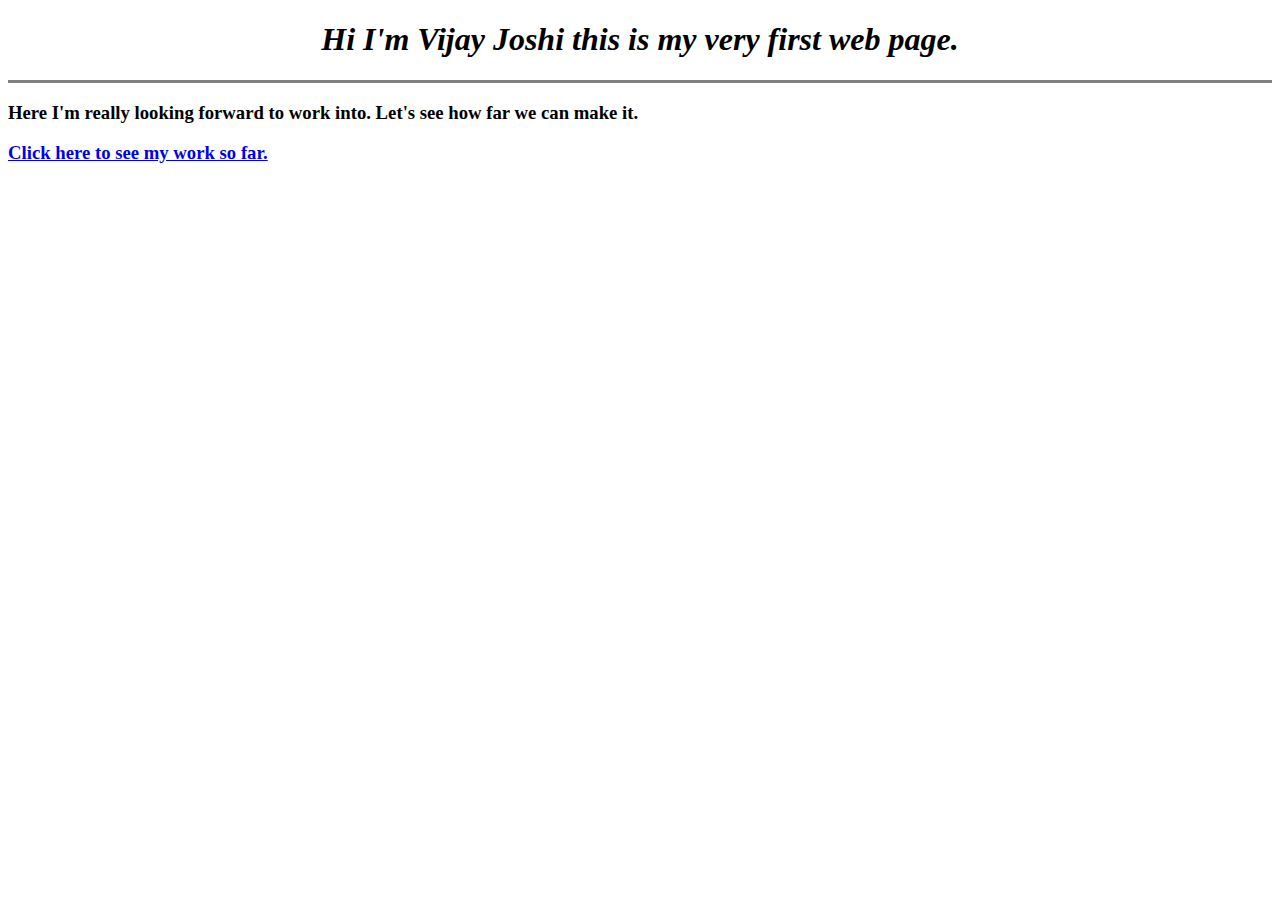
<file: index.html>
<!-- Developer.mozilla.org and w3schools.com --->
<!-- devdocs.io && codepen.io && techcrunch.com && submarinecablemap.com-->

<!-- meta tags can be all about the description that you give about your html
webpage or an html website, when any search engine looks for entire data in the
internet it looks for the description attribue of the meta tag of every
webpage to give us desired result-->
<!DOCTYPE html>
<html lang="en" dir="ltr">

<head>
  <meta charset="utf-8">
  <title>Vijay's Personal Site</title>
</head>

<body>
  <center>
    <h1> <i>Hi I'm Vijay Joshi this is my very first web page.</i></h1>
  </center>
  <hr size="3" noshade />
  <p>

  <h3> Here I'm really looking forward to work into. Let's see
    how far we can make it. </h3>
  </p>
  <a href = "index2.html"><h3>Click here to see my work so far.</h3></a>

</body>

</html>
</file>
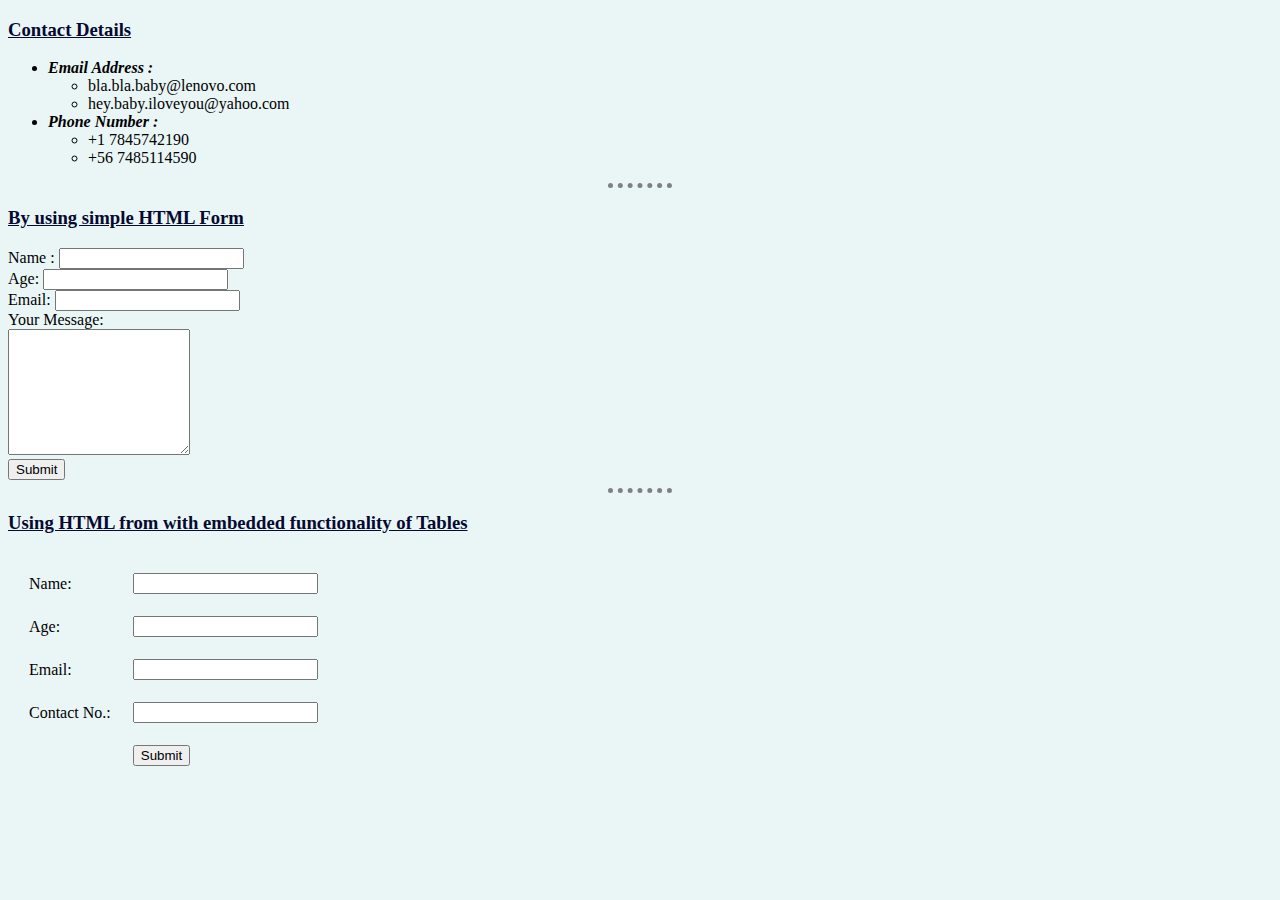
<file: contact.html>
<!DOCTYPE html>
<html lang="en" dir="ltr">

<head>
  <meta charset="utf-8">
  <title>Contact Details</title>
  <link rel="stylesheet" href="css/styles.css">
</head>

<body>
  <h3>Contact Details</h3>
  <ul>
    <li><em><strong>Email Address :</strong></em></li>
    <ul>
      <li>bla.bla.baby@lenovo.com</li>
      <li>hey.baby.iloveyou@yahoo.com</li>
    </ul>
    <li><em><strong>Phone Number :</strong></em></li>
    <ul>
      <li>+1 7845742190</li>
      <li>+56 7485114590</li>
    </ul>
  </ul>
  <hr>

  <h3>By using simple HTML Form</h3>

  <form action="mailto:heymr.vijay@gmail.com" method="post" enctype="text/plain">
    <label>Name :</label>
    <input type="text" name="" value=""><br>
    <label>Age: </label>
    <input type="number" name="" value=""><br>
    <label>Email: </label>
    <input type="email" name="" value=""><br>
    <label>Your Message:</label><br>
    <textarea name="Your Message" rows="8" cols="20"></textarea><br>
    <input type="submit" name="">

  </form>
  <hr>

  <h3>Using HTML from with embedded functionality of Tables</h3>
  <form class="" action="index2.html" method="post">
    <table cellspacing="20">
      <tr>
        <td><label>Name: </label></td>
        <td><input type="text" /></td>
      </tr>
      <tr>
        <td><label>Age: </label></td>
        <td><input type="number" name="" value=""></td>
      </tr>
      <tr>
        <td><label>Email: </label></td>
        <td><input type="email" name="" value=""><br></td>
      </tr>
      <tr>
        <td><label>Contact No.: </label></td>
        <td><input type="number" name="" value="" /></td>
      </tr>
      <tr>
        <td></td>
        <td><input type="submit" name=""></td>
      </tr>
    </table>


    </tr>

  </form>

</body>

</html>
</file>
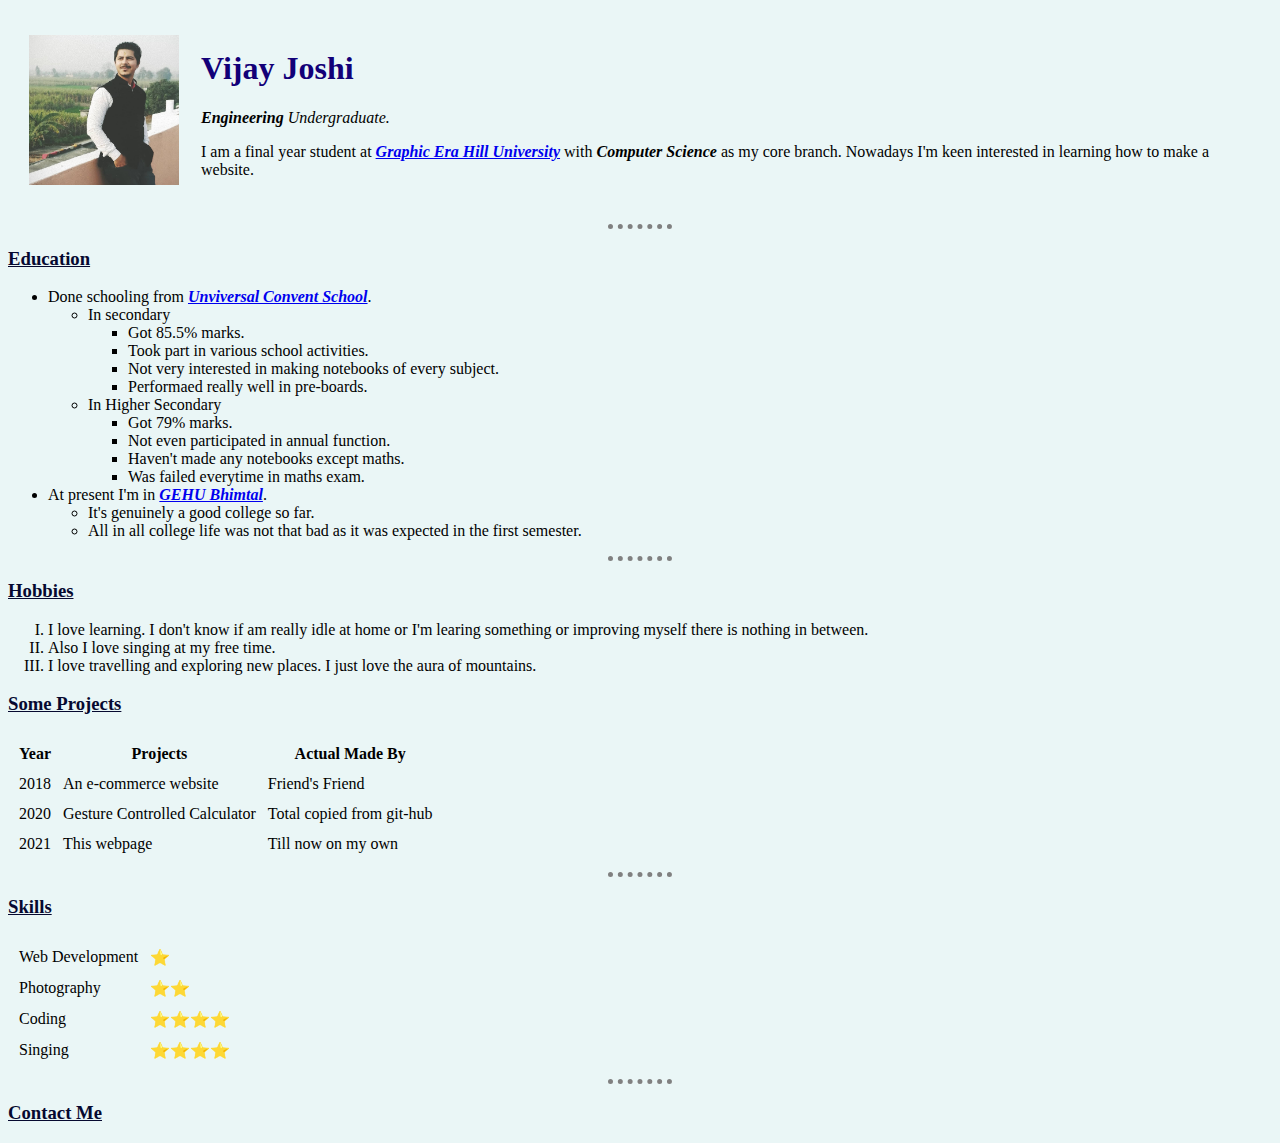
<file: index2.html>
<!DOCTYPE html>
<html lang="en" dir="ltr">

<head>
  <meta charset="utf-8">
  <title>Vijay's Personal Site</title>
  <link rel="stylesheet" href="css/styles.css">


</head>

<body>
  <table cellspacing="20">
    <tr>
      <td><img src="Images/vijay.jpg" alt="Vijay Joshi Picture" height="150" width="150"></td>
      <td>
        <h1>Vijay Joshi</h1>
        <p><em><strong>Engineering</strong> Undergraduate.</em></p>
        <p>I am a final year student at <em><strong><a href="https://www.gehu.ac.in/">Graphic Era Hill University</a></strong></em> with <strong><em>Computer Science</em></strong> as my core branch. Nowadays I'm keen
          interested in learning how to make a website.</p>
      </td>
    </tr>
  </table>


  <hr>

  <h3>Education</h3>
  <ul>
    <li>Done schooling from <em><strong><a href="https://universalconventhaldwani.com/">Unviversal Convent School</a></strong></em>.</li>
    <ul>
      <li>In secondary</li>
      <ul>
        <li>Got 85.5% marks.</li>
        <li>Took part in various school activities.</li>
        <li>Not very interested in making notebooks of every subject.</li>
        <li>Performaed really well in pre-boards.</li>
      </ul>
      <li>In Higher Secondary</li>
      <ul>
        <li>Got 79% marks.</li>
        <li>Not even participated in annual function.</li>
        <li>Haven't made any notebooks except maths.</li>
        <li>Was failed everytime in maths exam.</li>
      </ul>
    </ul>
    <li>At present I'm in <em><strong><a href="https://cache.careers360.mobi/media/presets/720X480/colleges/social-media/media-gallery/347/2018/1/4/graphic-era-hill-(4).JPG">GEHU Bhimtal</a></strong></em>.</li>
    <ul>
      <li>It's genuinely a good college so far.</li>
      <li>All in all college life was not that bad as it was expected in the first semester.</li>
    </ul>
  </ul>
  <hr>

  <h3>Hobbies</h3>
  <ol type="I">
    <li>I love learning. I don't know if am really idle at home or I'm learing something or improving myself there is nothing in between.</li>
    <li>Also I love singing at my free time.</li>
    <li>I love travelling and exploring new places. I just love the aura of mountains.</li>
  </ol>

  <h3>Some Projects</h3>

  <table cellspacing="10">
    <thead>
      <th>Year</th>
      <th>Projects</th>
      <th>Actual Made By</th>
    </thead>
    <tbody>
      <tr>
        <td>2018</td>
        <td>An e-commerce website</td>
        <td>Friend's Friend</td>
      </tr>
      <tr>
        <td>2020</td>
        <td>Gesture Controlled Calculator</td>
        <td>Total copied from git-hub</td>
      </tr>
      <tr>
        <td>2021</td>
        <td>This webpage</td>
        <td>Till now on my own</td>
      </tr>
    </tbody>
  </table>

  <hr>

  <h3>Skills</h3>
  <table cellspacing="10">
    <tbody>
      <tr>
        <td>Web Development</td>
        <td>⭐</td>
      </tr>
      <tr>
        <td>Photography</td>
        <td>⭐⭐</td>
      </tr>
      <tr>
        <td>Coding</td>
        <td>⭐⭐⭐⭐</td>
      </tr>
      <tr>
        <td>Singing</td>
        <td>⭐⭐⭐⭐</td>
      </tr>
    </tbody>
  </table>

  <hr>
  <a href="contact.html">
    <h3>Contact Me</h3>
  </a>


</body>

</html>
</file>
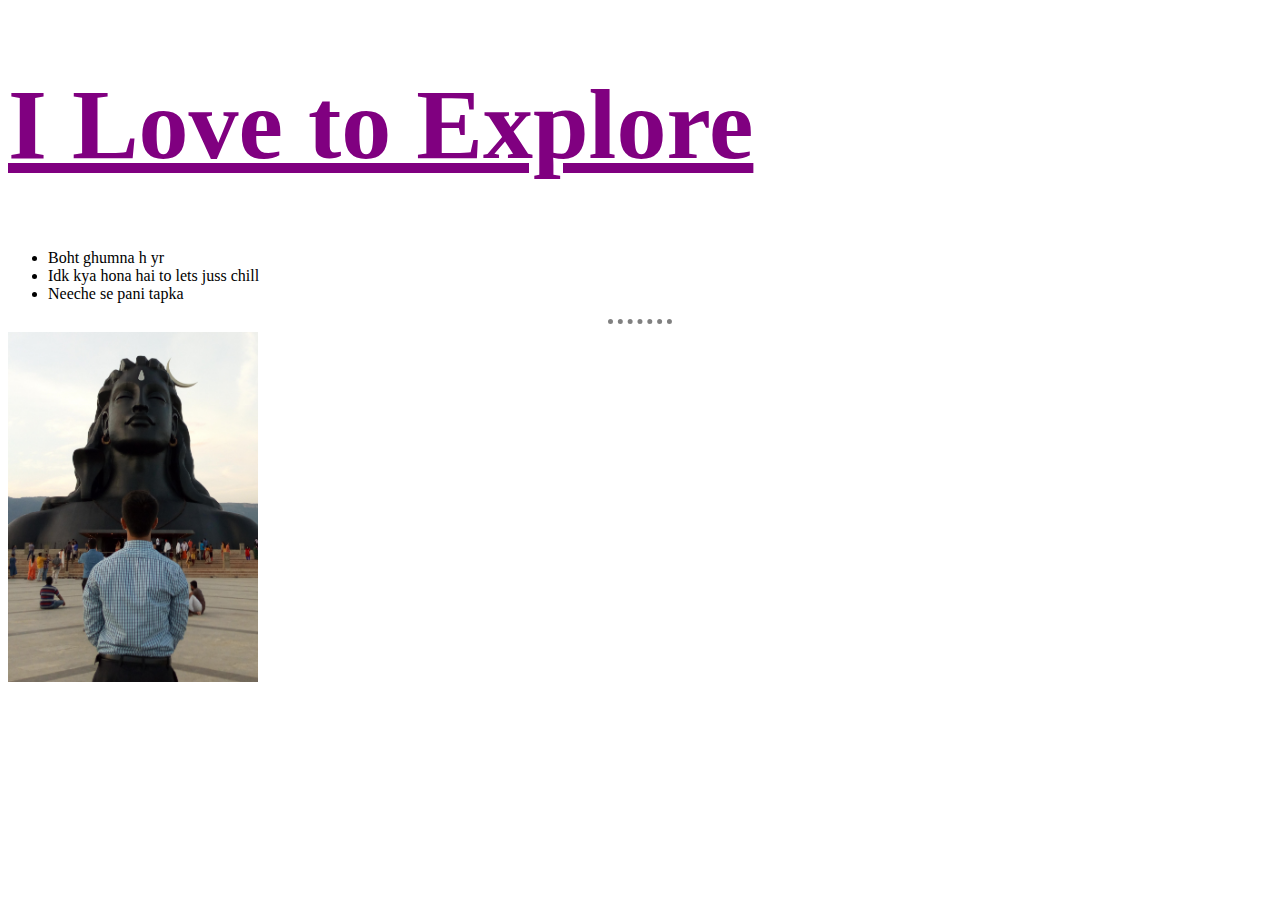
<file: website2.html>
<!DOCTYPE html>
<html lang="en" dir="ltr">
  <head>
    <meta charset="utf-8">
    <title>I Love to Explore</title>
    <link rel="stylesheet" href="css/styles2.css">
  </head>
  <body>
    <h1>I Love to Explore</h1>
    <ul>
      <li>Boht ghumna h yr</li>
      <li>Idk kya hona hai to lets juss chill</li>
      <li>Neeche se pani tapka</li>
    </ul>
    <hr>
    <img src="Images/vijay2.jpg" alt="Meri Photu" height="350" width="250">
  </body>
</html>
</file>
<file: css/styles.css>
body {
  background-color: #EAF6F6;
}

hr {
  border-style: none;
  border-top-style: dotted;
  border-color: grey;
  border-width: 5px;
  width: 5%;
}

h1{
  color: #120078;
}

h3{
  color: #060930;
  text-decoration: underline;
}
</file>
<file: css/styles2.css>
body{
  background-image: url("https://images.pexels.com/photos/255379/pexels-photo-255379.jpeg?auto=compress&cs=tinysrgb&dpr=3&h=750&w=1260.jpg");
  /*background-image: url("../../media/examples/lizard.png");*/
}
h1{
  color: Purple;
  font-size: 100px;
  text-decoration: underline;
}
hr {
  border-style: none;
  border-top-style: dotted;
  border-color: grey;
  border-width: 5px;
  width: 5%;
}
img{
  background-color: pink;
}
</file>
